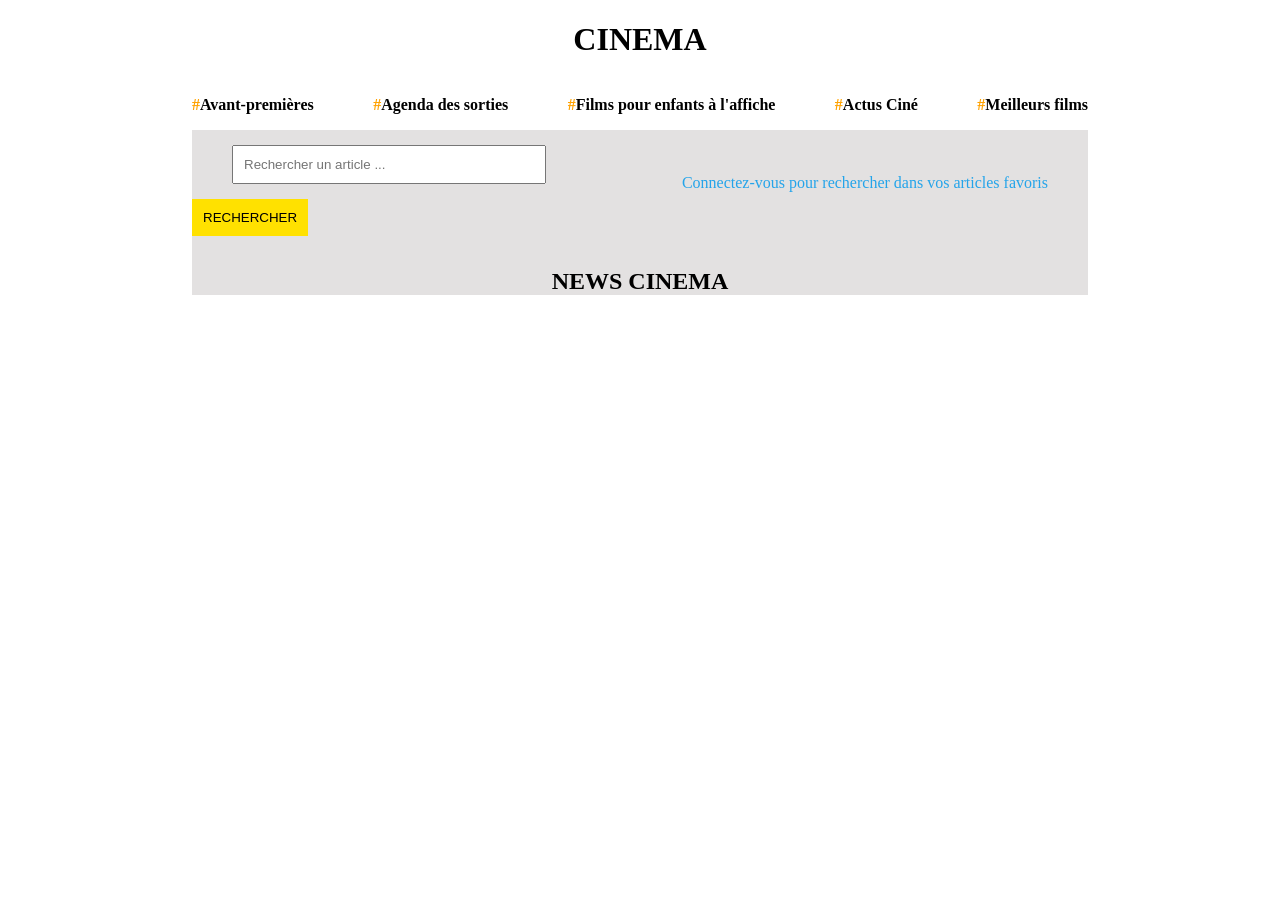
<file: details.html>
<!DOCTYPE html>
<html lang="fr">
<head>
    <meta charset="UTF-8">
    <meta name="viewport" content="width=device-width, initial-scale=1.0">
    <link href="style.css" rel="stylesheet"/>
    <link rel="icon" type="image/png" sies="32x32" href="assets/cinema.png"/>

    <title>Détails</title>
</head>
<body>
    <body>
    <div class="container">
        <h1>CINEMA</h1>
        <div class="tags">
            <p class="tag_1"><span class="hashtag">#</span>Avant-premières</p>
            <p class="tag_2"><span class="hashtag">#</span>Agenda des sorties</p>
            <p class="tag_3"><span class="hashtag">#</span>Films pour enfants à l'affiche</p>
            <p class="tag_4"><span class="hashtag">#</span>Actus Ciné</p>
            <p class="tag_5"><span class="hashtag">#</span>Meilleurs films</p>
        </div>
        <div class="searchbar_container">
            <div class="searchbar">
                <input type="search" placeholder="Rechercher un article ...">
                <button type="button">RECHERCHER</button>
            </div>
                <a class="connect">Connectez-vous pour rechercher dans vos articles favoris</a>
        </div>
        <div class="movie_container">
            <h2>NEWS CINEMA</h2>
        </div>
        <div class="details"></div>
    <script src="fetch_details.js"></script>   
</body>
</html>
</file>
<file: style.css>
*{
    box-sizing: border-box;
}
body{
    width: 70%;
    margin: auto;
    margin-bottom: 20px;
}
h1{
    text-align: center;
    font-weight: bolder;
}
.tags{
    font-weight: bolder;
    display: flex;
    justify-content: space-between;
}
.hashtag{
    color: #FFA200;
}
.searchbar_container, 
.movie_container,
.details{
    background-color: #E3E1E1;
}
.movie_container{
    display: flex;
    flex-wrap: wrap;
}
.searchbar_container button,
.voir_plus{
    background-color: #FFE100;
    border: none;
    padding: 11px;
    cursor: pointer;
}
.movie_container a{
    margin: auto;
}
.searchbar_container button:hover,
.voir_plus:hover{
    background-color: #dbc200;
}
.searchbar_container{
    display: flex;
    justify-content: space-between;
    position: sticky;
    top: 0%;
}
.searchbar input[type=search], .searchbar_container a{
    margin-left: 40px;
    margin-top: 15px;
    margin-bottom: 15px;
    margin-right: 10px;
}
.searchbar_container a{
    margin-right: 40px;
    align-self: center;
}
.searchbar{
    width: 50%;
}
.searchbar input[type=search]{
    width: 70%;
    padding: 10px;
}
.connect{
    color: #24A4EA;
    cursor: pointer;
}
.movie_container h2{
    text-align: center;
    padding-top: 2rem;
    margin: auto;
}
.movie_grid{
    display: grid;
    gap: 40px 40px;
    margin-left: 10%;
    margin-right: 10%;
    margin-top: 3%;
    grid-template-columns: repeat(3, 1fr);
}
.movie_grid .summary{
    color: #9A9DA2;
}
.movie{
    display: flex;
    flex-direction: column;
    align-items: center;
}
.movie_img{
    width: 100%;
}
.categories a{
    text-decoration: none; 
    color: black;
}
.categories a:hover{
    color:green;
}
.voir_plus{
    margin: auto;
    margin-top: 2rem;
    margin-bottom: 2rem;
}
@media (min-width: 790px){
    #search_icons{
        display: none;
    }
}
@media (max-width: 790px){
    .movie_grid{
        display: flex;
        flex-direction: column;
    }
    body{
        width: 100%;
        height: 100vh;
        background-size: cover;
    }
    .tags{
        font-size: 10pt;
        gap: 10px;
    }
    .searchbar_container{
        display: none;
    }
    .searchbar_container{
        background-size: cover;
        display: flex;
        flex-direction: column;
        flex-wrap: wrap;
        width: 100vw;
    }
    .searchbar_container .searchbar{
        width: 100%;
        
    }
    .searchbar_container input[type=search],
    .searchbar_container button{
        width: 95%;
        margin: 10px;
    }
}
</file>
